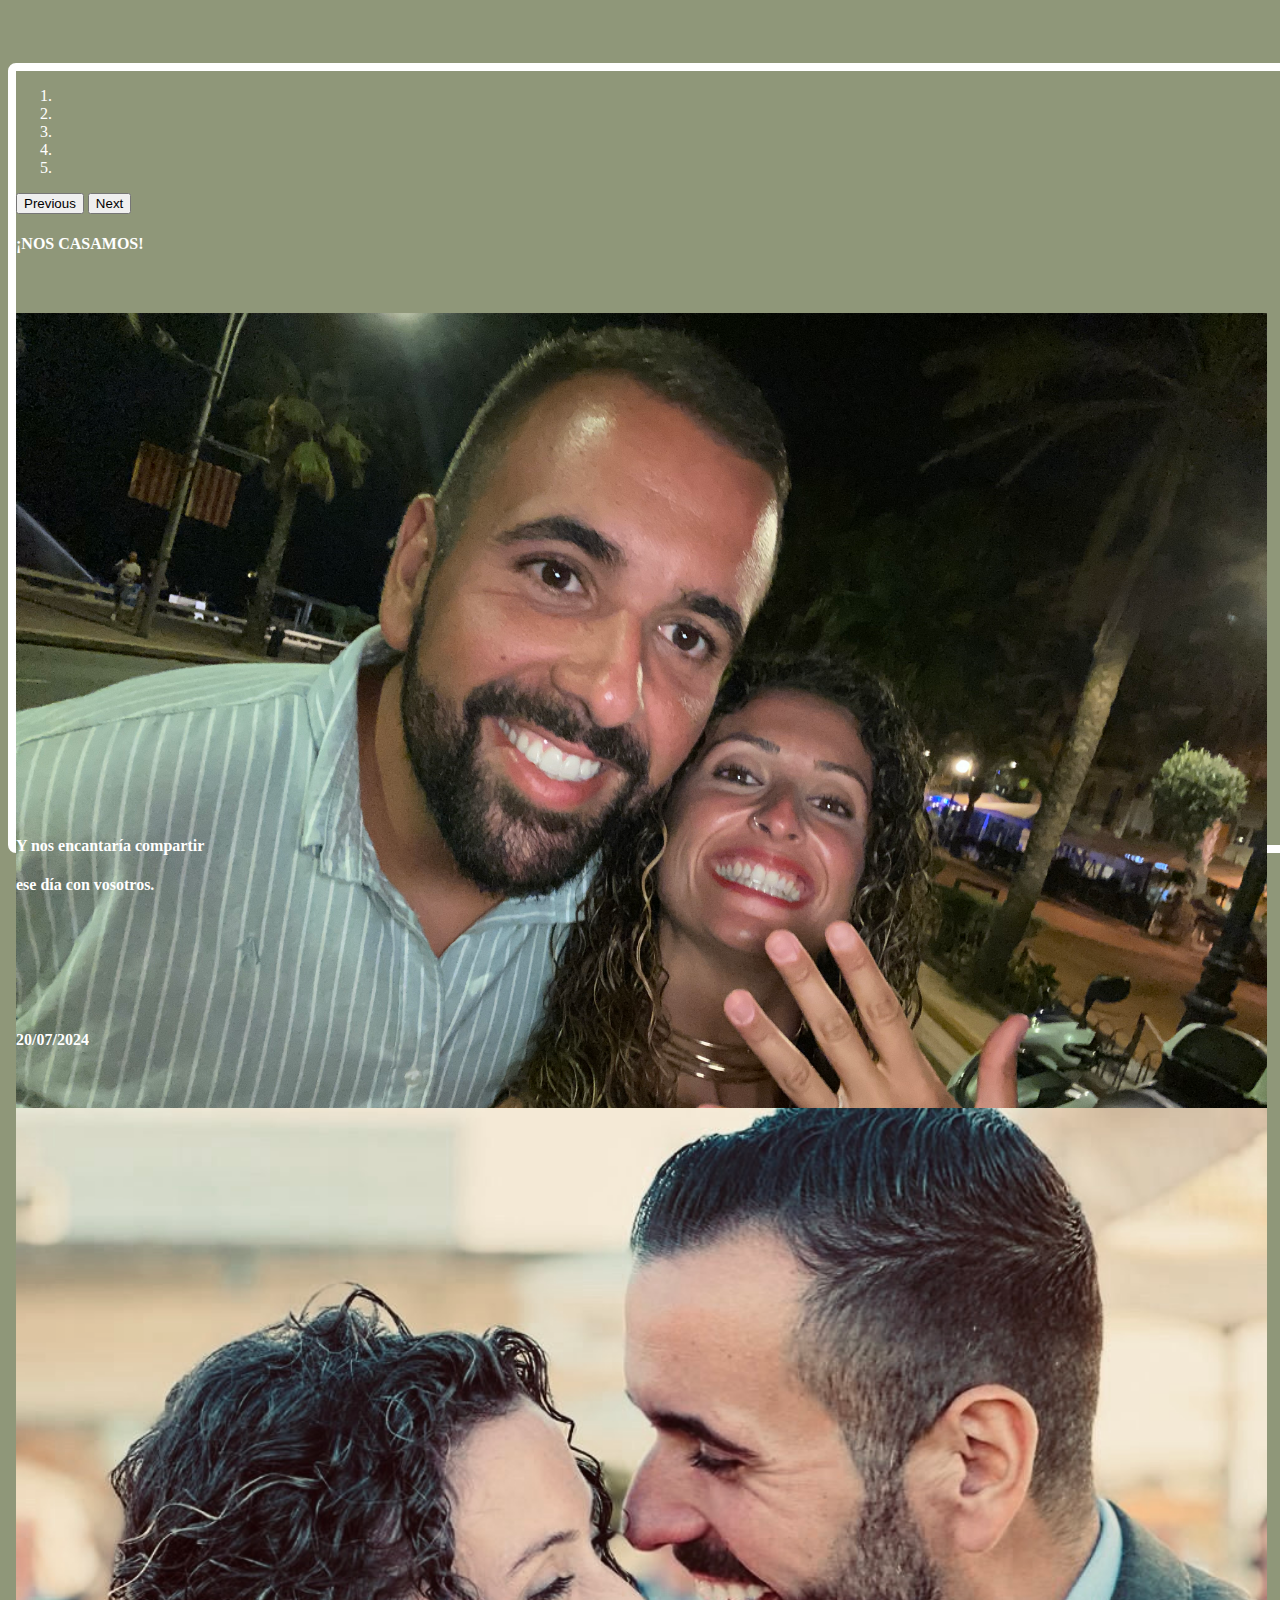
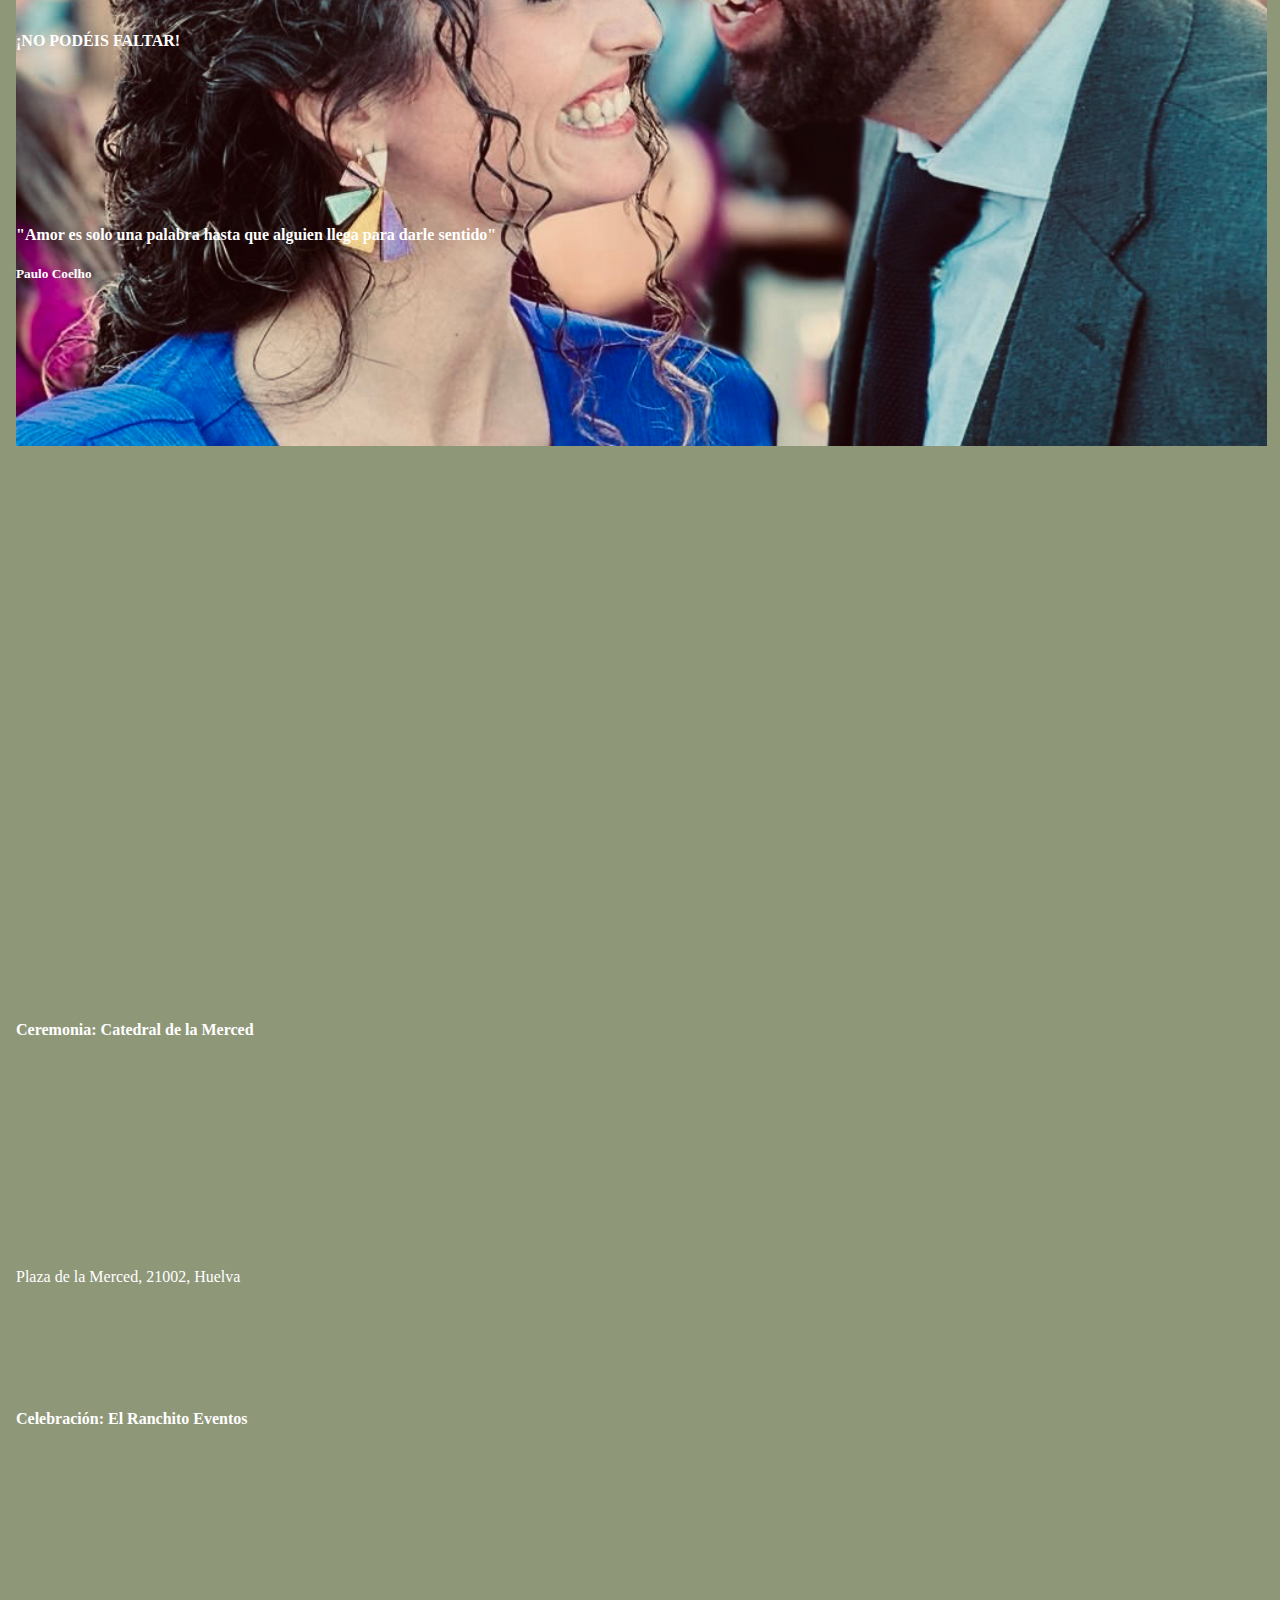
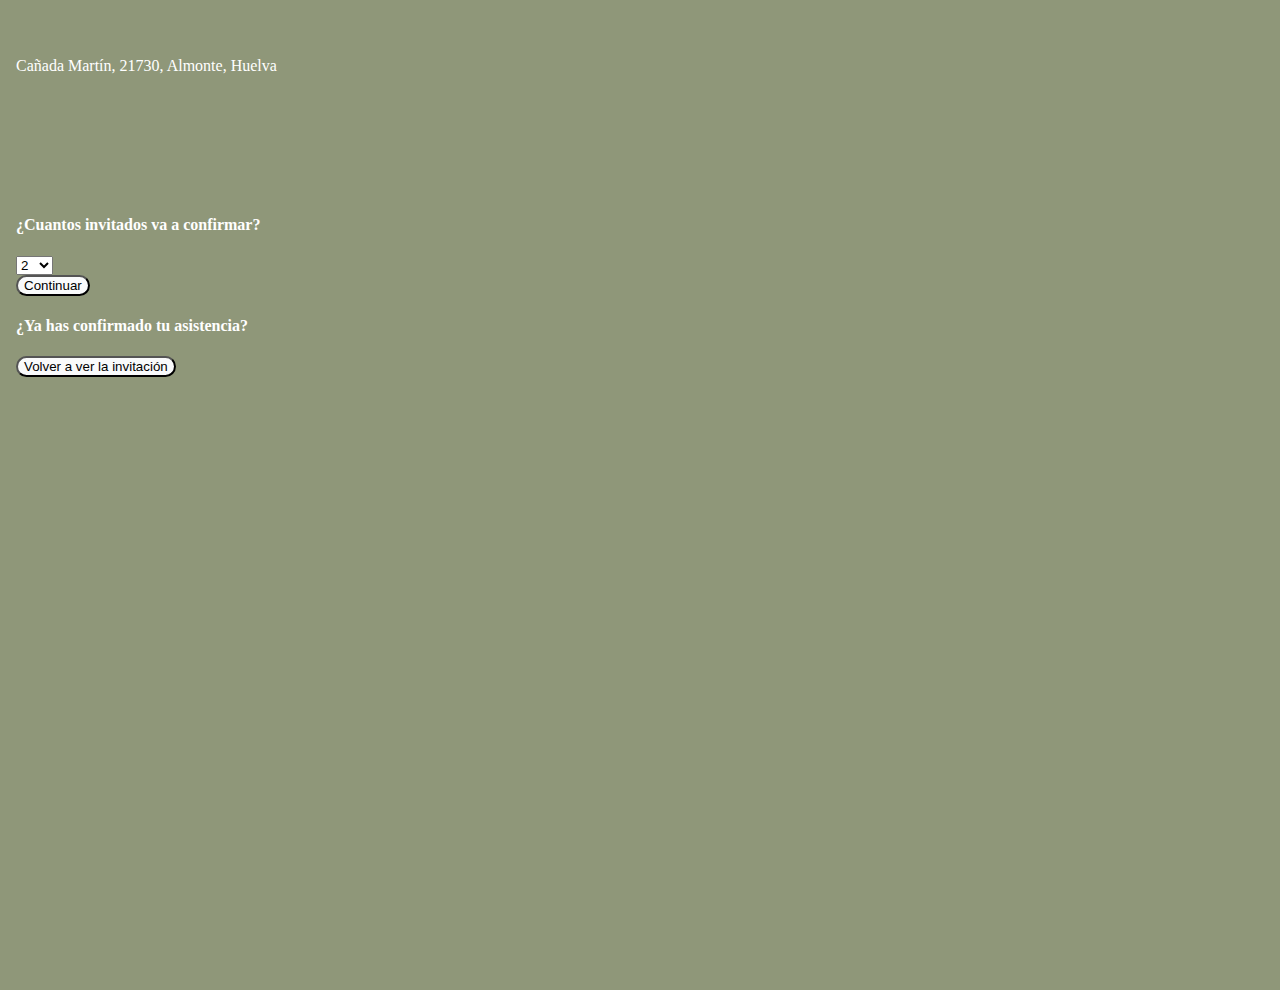
<file: index.html>
<!DOCTYPE html>
<html lang="en">
  <head>
    <!-- Required meta tags -->
    <meta charset="utf-8" />
    <meta name="viewport" content="width=device-width, initial-scale=1" />
    <meta name="google-site-verification" content="5QxPV4Ur17b6nb0pkcwyQ70feEtP-cCHEOq2WS8K1Ww" />
    <!-- Font awesome  -->
    <link rel="stylesheet" href="https://use.fontawesome.com/releases/v5.7.2/css/all.css" integrity="sha384-fnmOCqbTlWIlj8LyTjo7mOUStjsKC4pOpQbqyi7RrhN7udi9RwhKkMHpvLbHG9Sr" crossorigin="anonymous" />
    <!-- Bootstrap CSS -->
    <link href="https://cdn.jsdelivr.net/npm/bootstrap@5.1.3/dist/css/bootstrap.min.css" rel="stylesheet" integrity="sha384-1BmE4kWBq78iYhFldvKuhfTAU6auU8tT94WrHftjDbrCEXSU1oBoqyl2QvZ6jIW3" crossorigin="anonymous" />
    <!-- SMTP.js -->
    <script src="https://smtpjs.com/v3/smtp.js"></script>
    <style>
      @font-face {
      font-family: myFirstFont;
      src: url(GreatVibes-Regular.ttf);
      }
    </style>
    <link href="./style.css" rel="stylesheet" />
    <title>Boda Isa y Jesús</title>
    <link rel="icon" type="image/x-icon" href="/img/wedding.ico">
    <!-- <link rel="icon" type="image/x-icon" href="./images/bootstrap.ico" /> -->
  </head>
  <body>
    <div class="container">
      <!-- Carousel https://getbootstrap.com/docs/5.1/components/carousel/ -->
      <div class="carousel-container justify-content-center">
        <!-- data-bs-interval: the amount of time to delay between automatically cycling an item. If false, carousel will not automatically cycle -->
        <!-- data-bs wrap: whether the carousel should cycle continuously (i.e go from first to last and vice-versa) -->
        <div id="vertical-carousel" class="carousel slide" data-bs-touch="true" data-bs-ride="carousel" data-bs-interval="false" data-bs-wrap="false">
          <!-- Carousel slide indicators -->
          <ol class="carousel-indicators">
            <li data-bs-target="#vertical-carousel" data-bs-slide-to="0" class="active"></li>
            <li data-bs-target="#vertical-carousel" data-bs-slide-to="1"></li>
            <li data-bs-target="#vertical-carousel" data-bs-slide-to="2"></li>
            <li data-bs-target="#vertical-carousel" data-bs-slide-to="3"></li>
            <li id="select-guests-entry" data-bs-target="#vertical-carousel" data-bs-slide-to="4"></li>
          </ol>
          <button class="unclickable carousel-control-prev align-items-end" type="button" data-bs-target="#vertical-carousel" data-bs-slide="prev">
          <span class="clickable carousel-control-prev-icon mb-5" aria-hidden="true"></span>
          <span class="visually-hidden">Previous</span>
          </button>
          <button class="unclickable carousel-control-next align-items-end mb-5" type="button" data-bs-target="#vertical-carousel" data-bs-slide="next">
          <span class="clickable carousel-control-next-icon" aria-hidden="true"></span>
          <span class="visually-hidden">Next</span>
          </button>
          <div id="carousel-inner" class="carousel-inner">
            <!-- Carousel item represents each slide -->
            <div id="home-item" class="carousel-item active">
              <div class="container" style="height: 100%;">
                <div class="d-flex flex-wrap align-content-center justify-content-around" style="height: 10%;">
                  <div class="col-12 form_sec_outer_task text-center mt-2 mb-2">                    
                      <h4 class="frm_section_n fw-bold text-center">¡NOS CASAMOS!</h4>
                  </div>
                </div>

                <div class="d-flex flex-wrap align-content-center justify-content-around" style="height: 65%;">
                  <div class="col-xxl-7 col-xl-8 col-lg-9 col-md-12 col-12 form_sec_outer_task text-center">
                    <img src="./img/marco.jpg" alt="Marco" style="width: 99%;" />
                  </div>
                </div>

                <div class="d-flex flex-wrap align-content-center justify-content-around" style="height: 10%;">
                  <div class="col-12 form_sec_outer_task mb-3 text-center">
                    <h4 class="frm_section_n fw-bold text-center">Y nos encantaría compartir</h4>
                    <h4 class="frm_section_n fw-bold text-center">ese día con vosotros.</h4>
                  </div>
                </div>
              </div>
            </div>
            <div id="photo-item" class="carousel-item">
              <div class="container" style="height: 100%;">
                <div class="d-flex flex-wrap align-content-center justify-content-around" style="height: 10%;">
                  <div class="col-12 form_sec_outer_task text-center mt-2 mb-2">                    
                      <h4 class="frm_section_n fw-bold text-center">20/07/2024</h4>
                  </div>
                </div>

                <div class="d-flex flex-wrap align-content-center justify-content-around" style="height: 65%;">
                  <div class="col-xxl-7 col-xl-8 col-lg-9 col-md-12 col-12 form_sec_outer_task text-center">
                    <img src="./img/foto-pareja.jpg" alt="Pareja" style="width: 99%;" />
                  </div>
                </div>

                <div class="d-flex flex-wrap align-content-center justify-content-around" style="height: 10%;">
                  <div class="col-12 form_sec_outer_task mb-3 text-center">
                    <h4 class="frm_section_n fw-bold text-center">¡NO PODÉIS FALTAR!</h4>
                  </div>
                </div>
              </div>
            </div>
            <div id="phrase-item" class="carousel-item">
              <div class="container" style="height: 100%;">
                <div class="d-flex flex-wrap align-content-center justify-content-center" style="height: 95%;">
                  <div class="row justify-content-end">
                    <h4 class="col-auto col-xl-12 frm_section_n text-end fw-bold">
                      "Amor es solo una palabra hasta que alguien llega para darle sentido"                      
                    </h4>
                    <h5 class="col-auto col-xl-12 fst-italic text-end">
                      Paulo Coelho
                    </h5>                                        
                  </div>
                </div>
              </div>
            </div>
            <div id="map-item" class="carousel-item">
              <div class="container" style="height: 100%;">
                <div class="d-flex flex-wrap align-content-center justify-content-around" style="height:10%;">
                  <div class="col-12 form_sec_outer_task align-content-center text-center mt-2 mb-2">
                    <h4 class="frm_section_n fw-bold text-center">Ceremonia: Catedral de la Merced</h4>
                  </div>
                </div>
                <div class="d-flex flex-wrap align-content-start justify-content-around" style="height:37.5%;">
                  <div class="col-12 form_sec_outer_task align-content-center text-center">
                    <iframe
                      src="https://www.google.com/maps/embed?pb=!1m18!1m12!1m3!1d3175.3617222723356!2d-6.955157124801056!3d37.2628486721188!2m3!1f0!2f0!3f0!3m2!1i1024!2i768!4f13.1!3m3!1m2!1s0xd11d027e86e377d%3A0xea7cd30e99647f1c!2sSanta%20Iglesia%20Catedral%20de%20la%20Merced%20de%20Huelva!5e0!3m2!1ses!2ses!4v1712963152413!5m2!1ses!2ses"
                      width="96%"
                      height="auto"
                      style="border: 0;"
                      allowfullscreen="true"
                      referrerpolicy="no-referrer-when-downgrade"
                      ></iframe>
                    <p class="frm_section_n fw-bold text-center">Plaza de la Merced, 21002, Huelva</p>
                  </div>
                </div>
                <div class="d-flex flex-wrap align-content-center justify-content-around" style="height: 10%;">
                  <div class="col-12 form_sec_outer_task align-content-center text-center mt-2">
                    <h4 class="frm_section_n fw-bold text-center">Celebración: El Ranchito Eventos</h4>
                  </div>
                </div>
                <div class="d-flex flex-wrap align-content-start justify-content-around" style="height:37.5%;">
                  <div class="col-12 form_sec_outer_task align-content-center text-center">
                    <iframe
                      src="https://www.google.com/maps/embed?pb=!1m18!1m12!1m3!1d3180.1555549105433!2d-6.472142624807374!3d37.149000572149774!2m3!1f0!2f0!3f0!3m2!1i1024!2i768!4f13.1!3m3!1m2!1s0xd11ff0f6f3cdcdf%3A0xedf721d1ad4efcd4!2sEl%20Ranchito%20Eventos-%20El%20Roc%C3%ADo!5e0!3m2!1ses!2ses!4v1706292274266!5m2!1ses!2ses"
                      width="96%"
                      height="auto"
                      style="border: 0;"
                      allowfullscreen="true"
                      referrerpolicy="no-referrer-when-downgrade"
                      ></iframe>
                    <p class="frm_section_n fw-bold text-center">Cañada Martín, 21730, Almonte, Huelva</p>
                  </div>
                </div>
              </div>
            </div>
            <div id="select-guests-item" class="carousel-item">
              <div class="container" style="height: 100%;">
                <div class="d-flex flex-wrap align-content-center justify-content-around" style="height: 100%;">
                  <div class="col-12 form_sec_outer_task text-center mb-5">
                    <h4 class="frm_section_n fw-bold text-center mt-2 mb-2">¿Cuantos invitados va a confirmar?</h4>
                    <div class="row form_field_outer_row border rounded align-items-center justify-content-around pt-2 pb-2">
                      <div id="select-guests-content" class="form-group col-6 text-center">
                        <select name="totalGuests" id="totalGuests" class="form-select form-select-lg">
                          <option value="1">1</option>
                          <option value="2" selected>2</option>
                          <option value="3">3</option>
                          <option value="4">4</option>
                          <option value="5">5</option>
                          <option value="6">6</option>
                          <option value="7">7</option>
                          <option value="8">8</option>
                          <option value="9">9</option>
                          <option value="10">10</option>
                        </select>
                      </div>
                      <div class="form-group col-5 text-center">
                        <input id="updateGuests" type="button" class="btn btn-light" value="Continuar" onclick="updateGuestsContent()" />
                      </div>
                    </div>
                  </div>
                  <div class="col-12 form_sec_outer_task text-center mb-2">
                    <h4 class="frm_section_n fw-bold text-center mt-2 mb-2">¿Ya has confirmado tu asistencia?</h4>
                    <div class="row form_field_outer_row border rounded align-items-center justify-content-around pt-2 pb-2">
                      <div class="col form_field_outer align-items-center pt-2 pb-2 text-center">
                        <input type="button" class="btn btn-light" value="Volver a ver la invitación" onclick="onSendEmail('OK')" />
                      </div>
                    </div>
                  </div>
                </div>
              </div>
            </div>
          </div>
        </div>
      </div>
    </div>
    <!-- jQuery -->
    <script src="https://code.jquery.com/jquery-3.6.0.min.js" integrity="sha256-/xUj+3OJU5yExlq6GSYGSHk7tPXikynS7ogEvDej/m4=" crossorigin="anonymous"></script>
    <!-- Bootstrap JavaScript -->
    <script src="https://cdn.jsdelivr.net/npm/bootstrap@5.1.3/dist/js/bootstrap.bundle.min.js" integrity="sha384-ka7Sk0Gln4gmtz2MlQnikT1wXgYsOg+OMhuP+IlRH9sENBO0LRn5q+8nbTov4+1p" crossorigin="anonymous"></script>
    <!-- Custom logic -->
    <script src="./code.js"></script>
    <!-- Countdown -->
    <script src="./jquery.countdown.min.js"></script>
    <script type="text/javascript">
      var _gaq = _gaq || [];
      _gaq.push(["_setAccount", "UA-36251023-1"]);
      _gaq.push(["_setDomainName", "jqueryscript.net"]);
      _gaq.push(["_trackPageview"]);
      
      (function () {
          var ga = document.createElement("script");
          ga.type = "text/javascript";
          ga.async = true;
          ga.src = ("https:" == document.location.protocol ? "https://ssl" : "http://www") + ".google-analytics.com/ga.js";
          var s = document.getElementsByTagName("script")[0];
          s.parentNode.insertBefore(ga, s);
      })();
    </script>
  </body>
</html>
</file>
<file: style.css>
html, body {
  width: 100%;
  height: 100%;
  background-color: #8F9779;
  display: flex;
  justify-content: center;
  align-items: center;
  animation: hide-scroll 5s backwards;
  color:white;
}


@keyframes hide-scroll {
  0% { overflow: hidden; } 
  100% { overflow: auto; }
}

.container {
  height: 86%;
}

.row {
  margin-right: 0;
  margin-left: 0;
}
.carousel {
  border: 8px solid white;
  border-radius: 8px;
}


.carousel-inner, .carousel, .carousel-item, .carousel-container {
  height: 100%;
  width: 100%;
  background-position: center center;
  background-size: cover;
}

.btn {
  background-color: #f9fafb;
  border-radius: 1rem !important;
}

.btn:hover {
  background-color: #dee2e6;
}

/*
.carousel-item-prev:not(.carousel-item-end), .active.carousel-item-start {
  transform: translate3d(0, -100%, 0);
  -webkit-transform: translate3d(0, -100%, 0);
  -moz-transform: translate3d(0, -100%, 0);
  -ms-transform: translate3d(0, -100%, 0);
  -o-transform: translate3d(0, -100%, 0);
}

.carousel-item-next:not(.carousel-item-start), .active.carousel-item-end {
  transform: translate3d(0, 100%, 0);
  -webkit-transform: translate3d(0, 100%, 0);
  -ms-transform: translate3d(0, 100%, 0);
  -moz-transform: translate3d(0, 100%, 0);
  -o-transform: translate3d(0, 100%, 0);
}

.carousel-indicators {
  top: 0;
  margin: auto;
  height: 20px;
  right: 10px;
  left: auto;
  display: block;
}

.carousel-indicators [data-bs-target] {
  background: none;
  border: 2px solid white;
  border-radius: 12px;
  width: 12px;
  height: 12px;
  margin-bottom: 5px;
}

.carousel-indicators li.active {
  background: white;
}

.carousel-control-next-icon, .carousel-control-prev-icon {
  width: 4rem;
  height: 4rem;
  position: fixed;
  top: 95%;
  left: 50%;
  transform: translate(-50%, -50%) rotate(90deg);
  z-index: -1;
}

.carousel-control-prev-icon {
  top: 5%;
}

.unclickable {
  pointer-events: none;
}

.clickable {
  pointer-events: all;
}

.btn-style {
  border-color: white;
  content: url("./images/GitHub-Mark-Light-120px-plus.png");
  width: calc(1.475rem + 2.7vw);
  position: absolute;
  bottom: 10px;
  right: 10px;
  padding: 4px;
}

.btn-style:hover {
  background-color: black;
  content: url("./images/GitHub-Mark-Light-120px-plus.png");
  width: calc(1.475rem + 2.7vw);
}

.img-style {
  width: calc(1.475rem + 2.7vw);
}

.img-style:hover {
  width: calc(1.475rem + 2.7vw);
}

.roll-in-blurred-right {
	-webkit-animation: roll-in-blurred-right 1s cubic-bezier(0.175, 0.885, 0.320, 1.275) both;
	        animation: roll-in-blurred-right 1s cubic-bezier(0.175, 0.885, 0.320, 1.275) both;
}
*/
/* ----------------------------------------------
 * Generated by Animista on 2022-2-15 0:50:8
 * Licensed under FreeBSD License.
 * See http://animista.net/license for more info. 
 * w: http://animista.net, t: @cssanimista
 * ---------------------------------------------- */

/**
 * ----------------------------------------
 * animation roll-in-blurred-right
 * ----------------------------------------
 */
 @-webkit-keyframes roll-in-blurred-right {
  0% {
    -webkit-transform: translateX(1000px) rotate(720deg);
            transform: translateX(1000px) rotate(720deg);
    -webkit-filter: blur(50px);
            filter: blur(50px);
    opacity: 0;
  }
  100% {
    -webkit-transform: translateX(0) rotate(0deg);
            transform: translateX(0) rotate(0deg);
    -webkit-filter: blur(0);
            filter: blur(0);
    opacity: 1;
  }
}
@keyframes roll-in-blurred-right {
  0% {
    -webkit-transform: translateX(1000px) rotate(720deg);
            transform: translateX(1000px) rotate(720deg);
    -webkit-filter: blur(50px);
            filter: blur(50px);
    opacity: 0;
  }
  100% {
    -webkit-transform: translateX(0) rotate(0deg);
            transform: translateX(0) rotate(0deg);
    -webkit-filter: blur(0);
            filter: blur(0);
    opacity: 1;
  }
}

/*
*
* ==================================================
* UNNECESSARY STYLE - JUST TO MAKE IT LOOKS NICE
* ==================================================
*
*/
.countdown {
    text-transform: uppercase;
    font-weight: bold;
}

.countdown span {
    text-shadow: 1px 1px 3px rgba(0, 0, 0, 0.1);
    font-size: 3rem;
    margin-left: 0.8rem;
}

.countdown span:first-of-type {
    margin-left: 0;
}

.countdown-circles {
    text-transform: uppercase;
    font-weight: bold;
}

.countdown-circles span {
    width: 100px;
    height: 100px;
    border-radius: 50%;
    background: rgba(255, 255, 255, 0.2);
    display: flex;
    align-items: center;
    justify-content: center;
    box-shadow: 2px 2px 10px rgba(0, 0, 0, 0.1);
}

.countdown-circles span:first-of-type {
    margin-left: 0;
}


/*
*
* ==================================================
* FOR DEMO PURPOSES
* ==================================================
*
*/
body {
    min-height: 100vh;
}

.bg-gradient-1 {
    background: #7f7fd5;
    background: -webkit-linear-gradient(to right, #7f7fd5, #86a8e7, #91eae4);
    background: linear-gradient(to right, #7f7fd5, #86a8e7, #91eae4);
}

.bg-gradient-2 {
    background: #654ea3;
    background: -webkit-linear-gradient(to right, #654ea3, #eaafc8);
    background: linear-gradient(to right, #654ea3, #eaafc8);
}

.bg-gradient-3 {
    background: #ff416c;
    background: -webkit-linear-gradient(to right, #ff416c, #ff4b2b);
    background: linear-gradient(to right, #ff416c, #ff4b2b);
}

.bg-gradient-4 {
    background: #6b6c71;
    background: -webkit-linear-gradient(to right, #6b6c71, #fffefe);
    background: linear-gradient(to right, #6b6c71, #fffefe);
}

.rounded {
    border-radius: 1rem !important;
}

.btn-demo {
    padding: 0.5rem 2rem !important;
    border-radius: 30rem !important;
    background: rgba(255, 255, 255, 0.3);
    color: #fff;
    text-transform: uppercase;
    font-weight: bold !important;
}

.btn-demo:hover, .btn-demo:focus {
    color: #fff;
    background: rgba(255, 255, 255, 0.5);
}
</file>
